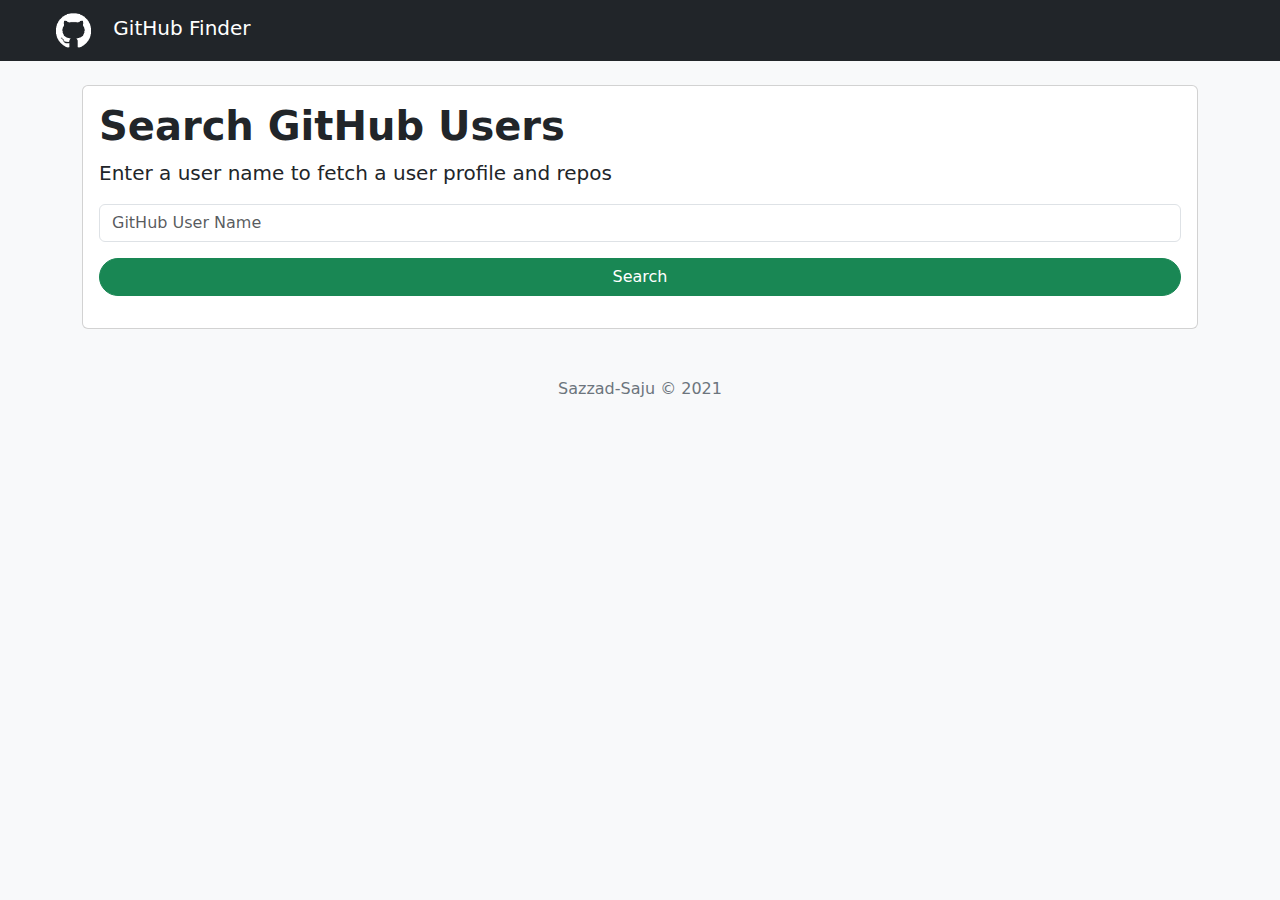
<file: index.html>
<!DOCTYPE html>
<html lang="en">

<head>
    <meta charset="UTF-8">
    <meta http-equiv="X-UA-Compatible" content="IE=edge">
    <meta name="viewport" content="width=device-width, initial-scale=1.0">
    <link rel="stylesheet" href="https://cdn.jsdelivr.net/npm/bootstrap@5.0.0-beta3/dist/css/bootstrap.min.css">
    <script src="https://cdn.jsdelivr.net/npm/bootstrap@5.0.0-beta3/dist/js/bootstrap.bundle.min.js"></script>
    <title>Github Finder</title>
</head>

<body class="bg-light">
    <nav class="navbar navbar-dark bg-dark mb-4 p-2 sticky-top">
        <a class="navbar-brand ms-5" href="#">
            <img src="img/github.png" class="d-inline-block align-top" width="35" height="35" alt="">
            <span class="ms-3">GitHub Finder</span>
        </a>
    </nav>
    <div class="container">
        <div class="card card-body searchBox">
            <h1 class="fw-bold">Search GitHub Users</h1>
            <p class="lead">Enter a user name to fetch a user profile and repos</p>
            <input type="text" placeholder="GitHub User Name" class="form-control" id="search_user">
            <button class="btn btn-success my-3 rounded-pill" id="search_but">Search</button>
        </div>
        <div id="profile">
        </div>
    </div>
    <footer class="mt-5 mb-3 text-center text-secondary">
        Sazzad-Saju &copy; 2021
    </footer>

    <script src="js/ui.js"></script>
    <script src="js/scriptIndex.js"></script>
</body>

</html>
</file>
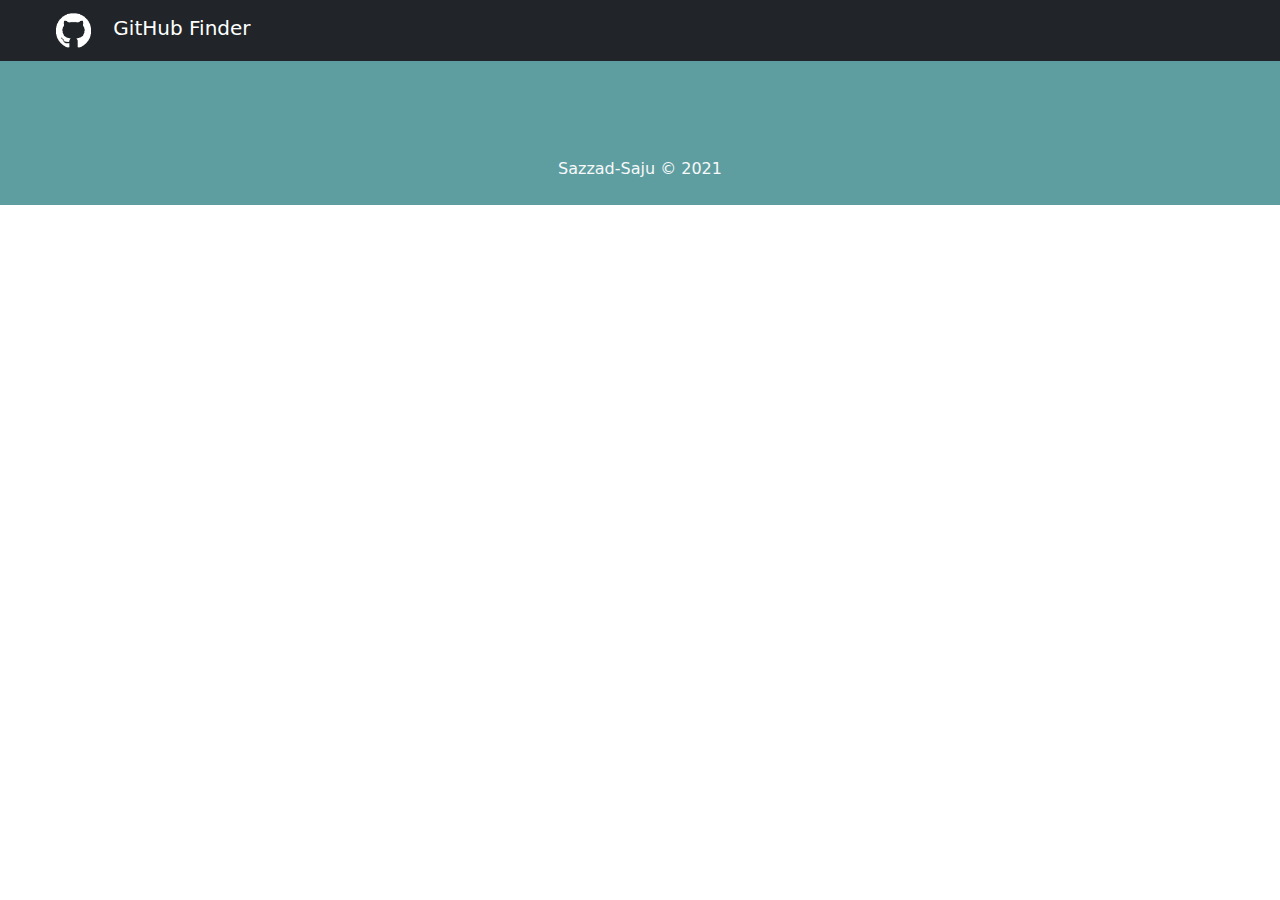
<file: repo.html>
<!DOCTYPE html>
<html lang="en">

<head>
    <meta charset="UTF-8">
    <meta http-equiv="X-UA-Compatible" content="IE=edge">
    <meta name="viewport" content="width=device-width, initial-scale=1.0">
    <link rel="stylesheet" href="https://cdn.jsdelivr.net/npm/bootstrap@5.0.0-beta3/dist/css/bootstrap.min.css">
    <script src="https://cdn.jsdelivr.net/npm/bootstrap@5.0.0-beta3/dist/js/bootstrap.bundle.min.js"></script>
    <title>GitHub Repositories</title>
    <link rel="stylesheet" href="css/style.css">
</head>

<body>
    <nav class="navbar navbar-dark bg-dark p-2 sticky-top">
        <a class="navbar-brand ms-5" href="/index.html">
            <img src="img/github.png" class="d-inline-block align-top" width="35" height="35" alt="">
            <span class="ms-3">GitHub Finder</span>
        </a>
    </nav>
    <div class="container-fluid container-repo">
        <div class="container">
            <div class="row py-4">
                <div class="col text-center" id="banner">

                </div>
            </div>
            <div id="repos_sec">

            </div>
            <br><br>
            <footer class="text-center text-light">
                Sazzad-Saju &copy; 2021
                <br><br>
            </footer>
        </div>
    </div>
    <script src="js/scriptRepo.js"></script>
</body>

</html>
</file>
<file: css/style.css>
.container-repo {
    background-color: cadetblue;
}

.repo-anim:hover {
    background-color: darkcyan;
    color: white;
}

.repo-card {
    background-color: rgb(127, 192, 194);
}

.forkedProj {
    color: rgb(198, 196, 196);
    background-color: cadetblue;
}
</file>
